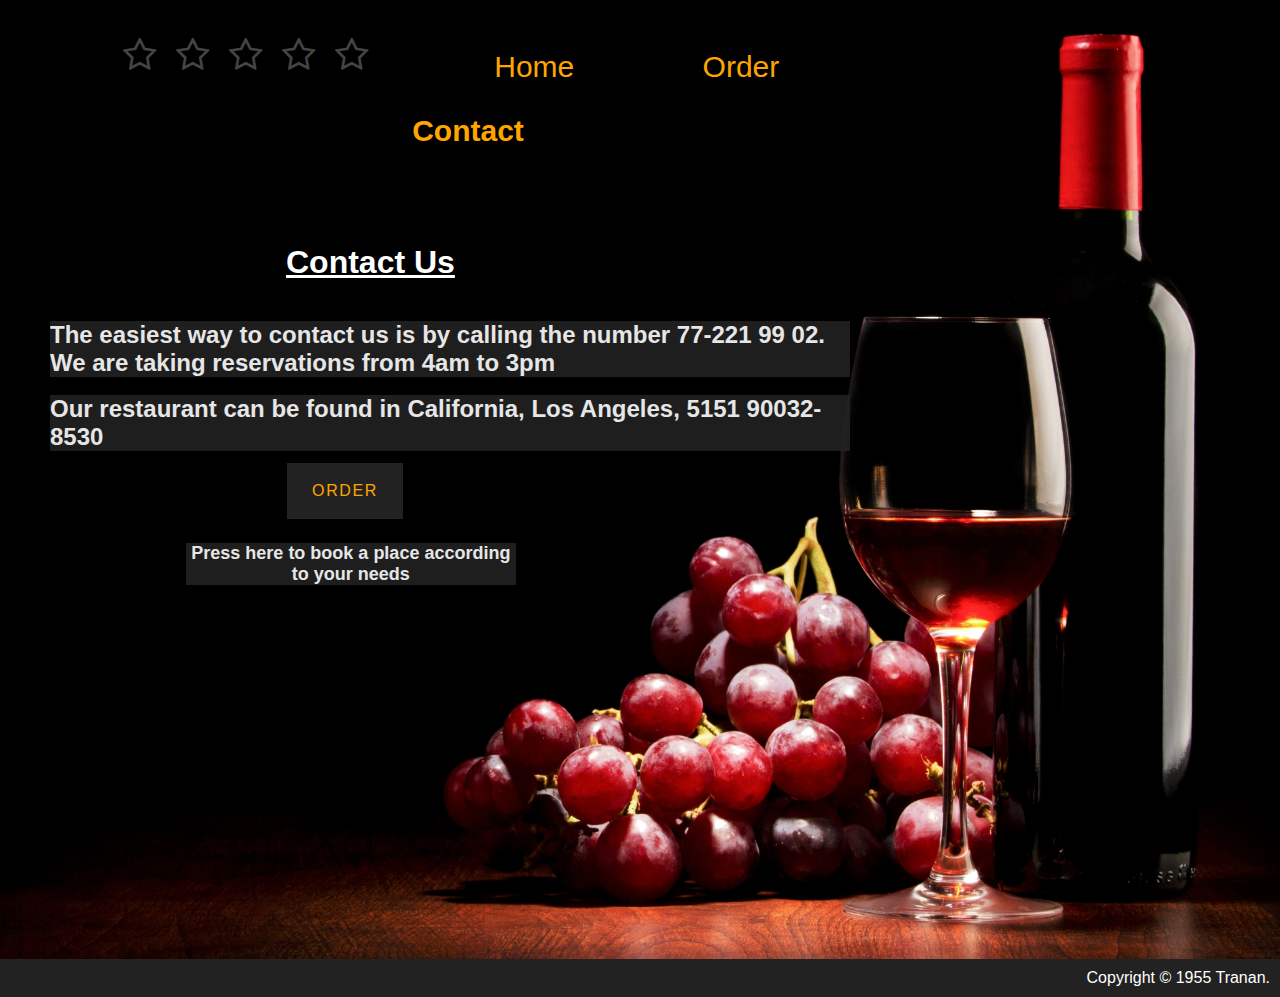
<file: Webiste/site/Contact.html>
<!doctype html>
<html>
<head>
    <meta charset="utf-8">
    <meta name="viewport" content="width=device-width, initial-scale=1">

    <title>Tranan</title>

    <link rel="stylesheet" type="text/css" href="css/Contact.css">
    <link rel="stylesheet" href="//netdna.bootstrapcdn.com/font-awesome/4.2.0/css/font-awesome.min.css">
    <script src="js/slider.js"></script>
</head>

<body>
<div id="wrapper">
    <div id ="content">
        <div id="nav">
            <div class="stars">
                <form action="">
                    <input class="star star-5" id="star-5" type="radio" name="star"/>
                    <label class="star star-5" for="star-5"></label>
                    <input class="star star-4" id="star-4" type="radio" name="star"/>
                    <label class="star star-4" for="star-4"></label>
                    <input class="star star-3" id="star-3" type="radio" name="star"/>
                    <label class="star star-3" for="star-3"></label>
                    <input class="star star-2" id="star-2" type="radio" name="star"/>
                    <label class="star star-2" for="star-2"></label>
                    <input class="star star-1" id="star-1" type="radio" name="star"/>
                    <label class="star star-1" for="star-1"></label>
                </form>
            </div>
            <ul>
                <li><a href="index.html">Home</a></li>
                <li><a href="Order.html">Order</a></li>
                <li><a href="Contact.html" class="selected">Contact</a></li>
            </ul>
        </div>

        <div id="main">


            <h1>Contact Us</h1>
            <br>
            <h3>The easiest way to contact us is by calling the number 77-221 99 02. We are taking reservations from 4am to 3pm</h3>
            <br>
            <h3>Our restaurant can be found in California, Los Angeles, 5151 90032-8530</h3>

            <a href="Order.html">
                <div class="button-fill grey">
                    <div class="button-text">Order</div>
                </div></a>

            <h4>Press here to book a place according to your needs</h4>
            <div id="maps">
                <iframe src="https://www.google.com/maps/embed?pb=!1m18!1m12!1m3!1d3930.6691379764525!2d-118.1762312085001!3d34.06219262042735!2m3!1f0!2f0!3f0!3m2!1i1024!2i768!4f13.1!3m3!1m2!1s0x80c2c5a285c456e3%3A0x2afcd137f76a39d6!2sCalifornia+State+University+Los+Angeles!5e0!3m2!1ssv!2sse!4v1457225595081" width="400" height="300" frameborder="0" style="border:0" allowfullscreen></iframe>
            </div>
        </div>
        <div id="footer">
            Copyright &copy; 1955 Tranan.
            </div>
        </div>
    </div>
</body>
</html>
</file>
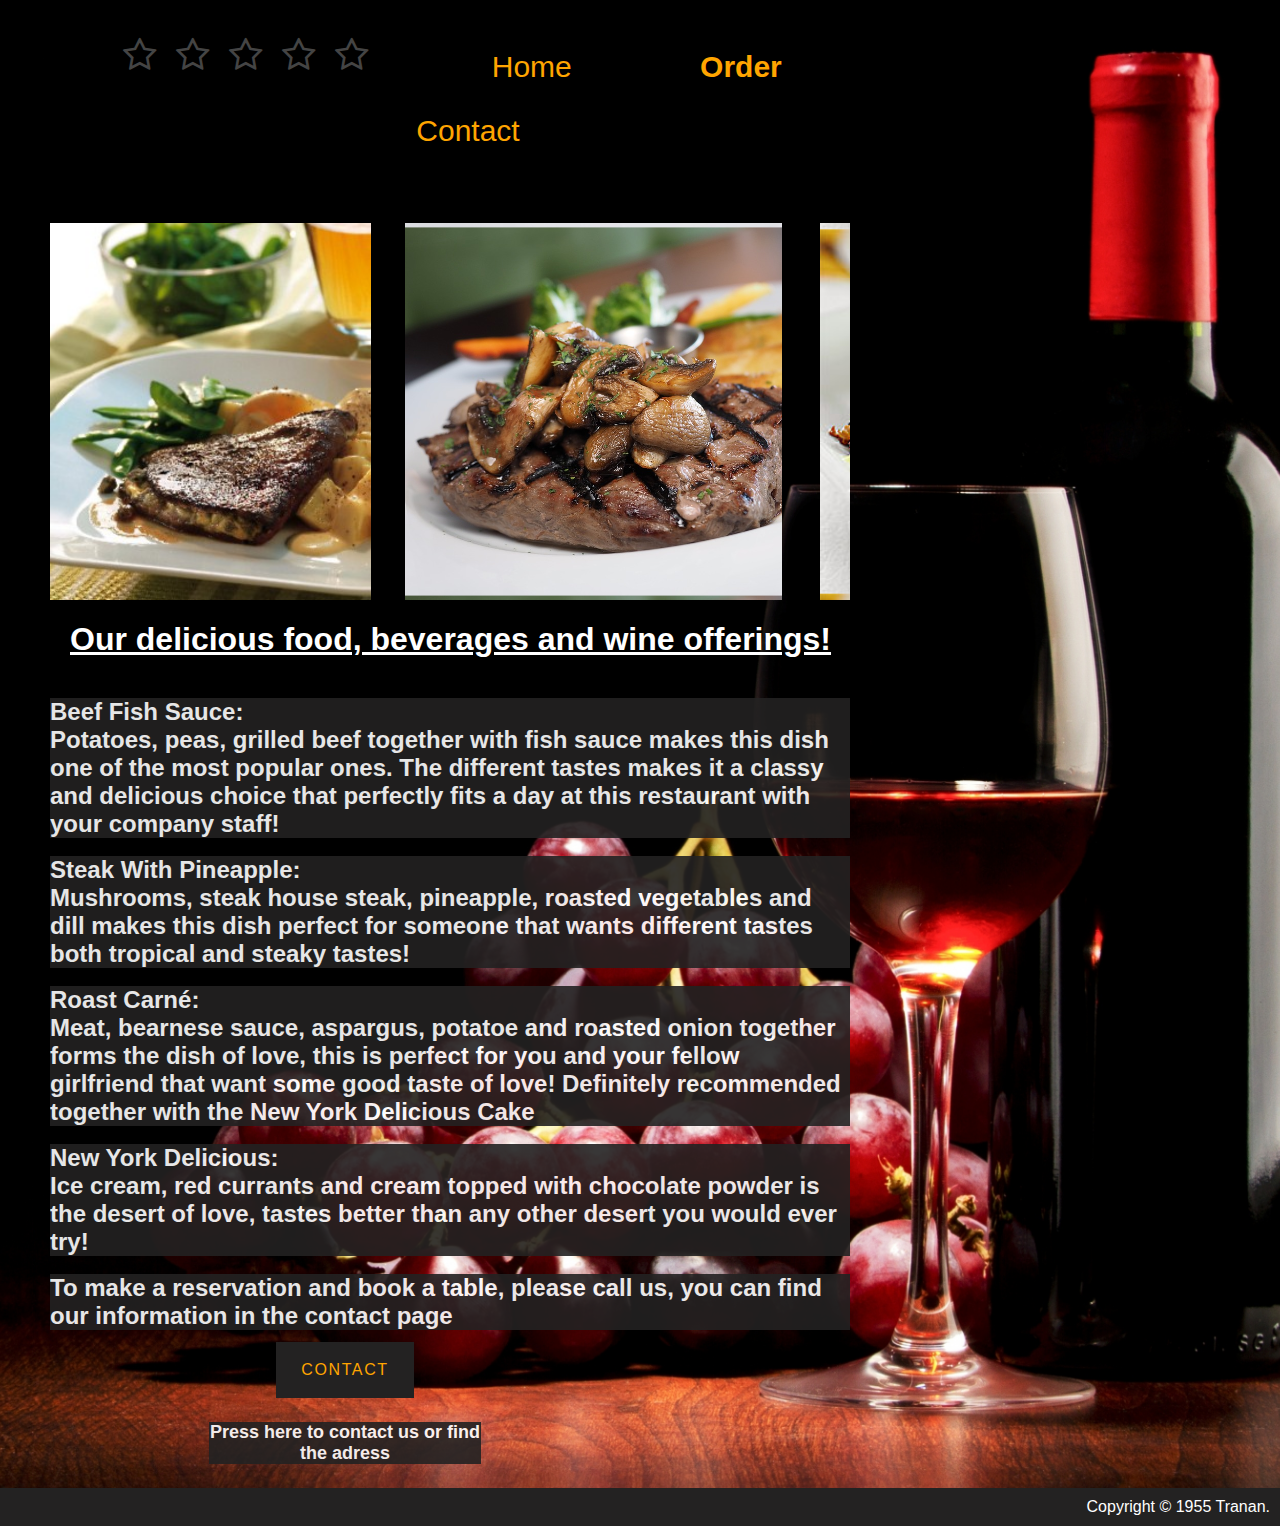
<file: Webiste/site/Order.html>
<!doctype html>
<html>
<head>
    <meta charset="utf-8">
    <meta name="viewport" content="width=device-width, initial-scale=1">

    <title>Tranan</title>

    <link rel="stylesheet" type="text/css" href="css/Order.css">
    <link rel="stylesheet" href="//netdna.bootstrapcdn.com/font-awesome/4.2.0/css/font-awesome.min.css">
    <script src="js/slider.js"></script>
</head>

<body>
<div id="wrapper">
    <div id ="content">
        <div id="nav">
            <div class="stars">
                <form action="">
                    <input class="star star-5" id="star-5" type="radio" name="star"/>
                    <label class="star star-5" for="star-5"></label>
                    <input class="star star-4" id="star-4" type="radio" name="star"/>
                    <label class="star star-4" for="star-4"></label>
                    <input class="star star-3" id="star-3" type="radio" name="star"/>
                    <label class="star star-3" for="star-3"></label>
                    <input class="star star-2" id="star-2" type="radio" name="star"/>
                    <label class="star star-2" for="star-2"></label>
                    <input class="star star-1" id="star-1" type="radio" name="star"/>
                    <label class="star star-1" for="star-1"></label>
                </form>
            </div>
            <ul>
                <li><a href="index.html">Home</a></li>
                <li><a href="Order.html" class="selected">Order</a></li>
                <li><a href="Contact.html">Contact</a></li>
            </ul>
        </div>

        <div id="main">
            <div class="menu">
                <div class="image" style="background-image: url('img/recept-3860-460x345.jpg'); background-size: 140%;">
                    <div>
                        <div>Beef Fish Sauce</div>
                    </div>
                </div><div class="image" style="background-image: url('img/steak.jpg'); background-size: 115%;"> <!-- To fix blank space between divs -->
                <div>
                    <div>Steak With Pineapple</div>
                </div>
            </div>
                <div class="image" style="background-image: url('img/ri_10138_3.jpg'); background-size: 145%;">
                    <div>
                        <div>Roast Carné</div>
                    </div>
                </div><div class="image" style="background-image: url('img/dessert.jpg'); background-size: 130%;">
                <div>
                    <div>New York Delicious</div>
                </div>
            </div>
            </div>

            <h1>Our delicious food, beverages and wine offerings! </h1>
            <br>
            <h3>Beef Fish Sauce: <br> Potatoes, peas, grilled beef together with fish sauce makes this dish one of the most popular ones. The different tastes makes it a classy and delicious choice that perfectly fits a day at this restaurant with your company staff!  </h3>
            <br>
            <h3>Steak With Pineapple: <br> Mushrooms, steak house steak, pineapple, roasted vegetables and dill makes this dish perfect for someone that wants different tastes both tropical and steaky tastes!</h3>
            <br>
            <h3>Roast Carné: <br> Meat, bearnese sauce, aspargus, potatoe and roasted onion together forms the dish of love, this is perfect for you and your fellow girlfriend that want some good taste of love! Definitely recommended together with the New York Delicious Cake </h3>
            <br>
            <h3>New York Delicious: <br> Ice cream, red currants and cream topped with chocolate powder is the desert of love, tastes better than any other desert you would ever try!   </h3>
            <br>
            <h3>To make a reservation and book a table, please call us, you can find our information in the contact page</h3>
            <a href="Contact.html">
                <div class="button-fill grey">
                    <div class="button-text">Contact</div>
                </div></a>

            <h4>Press here to contact us or find the adress</h4>

        </div>
    </div>
    <div id="footer">
        Copyright &copy; 1955 Tranan.
    </div>
</div>
</body>
</html>
</file>
<file: Webiste/site/css/Contact.css>
body {
    margin: 0;
    padding: 0;
}

#maps {
    margin-right: 50%;
    margin-top: 3%;
    margin-bottom: 3%;
}

a {
    text-decoration: none;
    color: orange;
}

#nav ul {
    list-style-type: none;
    margin-top: 25px;
    font-size: 30px;
}

#nav li {
    display: inline-block;
    padding: 24px 60px;
}

#nav li:hover{

    background: #4F0000;
    cursor:pointer;
    transition: background-color 1s ease;
}

h2, h3 {
    margin: 0;
}

#wrapper {
    width: 100%;
    background-image: url("../img/Beautiful-Wine-Wallpaper.jpg");
    background-repeat: no-repeat;
    background-size: cover;
    background-position: 70%;
    margin-left: auto;
    margin-right: auto;
}

#content {
}

#nav {
    padding: 10px 0 10px 0;
    text-align: center;
    line-height: 16px;
    padding-right: 30%;
}

#nav .selected {
    font-weight: bold;

}

#main {
    padding-top: 20px;
    text-align: center;
    margin-left: 50px;
    margin-right: 50px;
}

#main h1 {
    color: #fff;
    text-align: left;
    font-size: 32px;
    text-decoration: underline;
    text-decoration-color: #fff;
    width: 900px;
    margin-left: 20%;
}

#main h3 {
    color: #fff;
    text-align: left;
    font-size: 24px;
    background-color: #232222;
    opacity: 0.9;
    width: 800px;
}

#main h4 {
    color: #fff;
    text-align: center;
    font-size: 18px;
    background-color: #232222;
    opacity: 0.9;
    width: 28%;
    margin-left: 11.5%;
}

#footer {
    clear: both;
    padding: 10px;
    background-color: #232222;
    color: white;
    text-align: right;
}

/* css for five star rating "actually without function" just for the look */

div.stars {
    float: left;
    width: 270px;
    display: inline-block;
    padding-left: 12%;
    padding-top: 3%;
}

input.star { display: none; }
label.star {
    float: right;
    padding: 10px;
    font-size: 36px;
    color: #444;
    transition: all .2s;
}
input.star:checked ~ label.star:before {
    content: '\f005';
    color: #FD4;
    transition: all .25s;
}
input.star-5:checked ~ label.star:before {
    color: #FE7;
    text-shadow: 0 0 20px #952;
}
input.star-1:checked ~ label.star:before { color: #F62; }
label.star:hover { transform: rotate(-15deg) scale(1.3); }
label.star:before {
    content: '\f006';
    font-family: FontAwesome;
}

/* end of css for starts */

/* Button */

* {
    font-family: 'Open Sans', sans-serif;
}
.button-fill {
    text-align: center;
    background: #232222;
    display: inline-block;
    text-transform: uppercase;
    margin-right: 50%;
    margin-top: 1%;
    position: relative;
}

.button-fill.orange {
    background: #f26b43;
}

.button-text {
    padding: 0 25px;
    line-height: 56px;
    letter-spacing: .1em;
}
/* end of button */
</file>
<file: Webiste/site/css/Order.css>
/* this is the css for the js.slider */

#main > .menu {
    width: 100%;
    max-width: 800px;
    height: 377px;
    max-height: 377px;
    overflow-x: scroll;
    overflow-y: hidden;
    white-space: nowrap;
}
#main > .menu > .image {
    vertical-align: top;
    display: inline-table;
    width: 377px;
    height: 377px;
    background-size: 100%;
    background-position: 0;
}
#main > .menu > .image:not(:first-child) {
    margin-left: 34px;
}

#main > .menu > .image > div {
    display: table-cell;
    vertical-align: middle;
    opacity: 0;
    transition: background-color .5s, opacity .2s;
    -moz-user-select: none;
    -webkit-user-select: none;
    user-select: none;
    cursor: default;
}
#main > .menu > .image > div:hover {
    background-color: rgba(0, 0, 0, .5);
    opacity: 1;
}

#main > .menu > .image > div:hover > div {
    transform: scale(1.2, 1.2);
}

#main > .menu > .image > div > div {
    transition: transform .5s;
    color: #fefefe;
    font-size: 24pt;
    width: 100%;
    height: 55px;
    line-height: 55px;
    text-align: center;
    font-weight: 300;
}

/* css js.slider code ends here */

body {
    margin: 0;
    padding: 0;
}

a {
    text-decoration: none;
    color: orange;
}

#nav ul {
    list-style-type: none;
    margin-top: 25px;
    font-size: 30px;
}

#nav li {
    display: inline-block;
    padding: 24px 60px;
}

#nav li:hover{

    background: #4F0000;
    cursor:pointer;
    transition: background-color 1s ease;
}

h2, h3 {
    margin: 0;
}

#wrapper {
    width: 100%;
    background-image: url("../img/Beautiful-Wine-Wallpaper.jpg");
    background-repeat: no-repeat;
    background-size: cover;
    background-position: 75%;
    margin-left: auto;
    margin-right: auto;
}

#content {
}

#nav {
    padding: 10px 0 10px 0;
    text-align: center;
    line-height: 16px;
    padding-right: 30%;
}

#nav .selected {
    font-weight: bold;
}

#main {
    padding-top: 20px;
    text-align: center;
    margin-left: 50px;
    margin-right: 50px;
}

#main h1 {
    color: #fff;
    text-align: left;
    font-size: 32px;
    text-decoration: underline;
    text-decoration-color: #fff;
    width: 900px;
    margin-left: 20px;
}

#main h3 {
    color: #fff;
    text-align: left;
    font-size: 24px;
    background-color: #232222;
    opacity: 0.9;
    width: 800px;
}

#main h4 {
    color: #fff;
    text-align: center;
    font-size: 18px;
    background-color: #232222;
    opacity: 0.9;
    width: 23%;
    margin-left: 13.5%;
}

#footer {
    clear: both;
    padding: 10px;
    background-color: #232222;
    color: white;
    text-align: right;
}

/* css for five star rating "actually without function" just for the look */

div.stars {
    float: left;
    width: 270px;
    display: inline-block;
    padding-left: 12%;
    padding-top: 3%;
}

input.star { display: none; }
label.star {
    float: right;
    padding: 10px;
    font-size: 36px;
    color: #444;
    transition: all .2s;
}
input.star:checked ~ label.star:before {
    content: '\f005';
    color: #FD4;
    transition: all .25s;
}
input.star-5:checked ~ label.star:before {
    color: #FE7;
    text-shadow: 0 0 20px #952;
}
input.star-1:checked ~ label.star:before { color: #F62; }
label.star:hover { transform: rotate(-15deg) scale(1.3); }
label.star:before {
    content: '\f006';
    font-family: FontAwesome;
}

/* end of css for starts */

/* Button */

* {
    font-family: 'Open Sans', sans-serif;
}
.button-fill {
    text-align: center;
    background: #232222;
    display: inline-block;
    text-transform: uppercase;
    margin-right: 50%;
    margin-top: 1%;
    position: relative;
}

.button-fill.orange {
    background: #f26b43;
}

.button-text {
    padding: 0 25px;
    line-height: 56px;
    letter-spacing: .1em;
}

/* end of button */
</file>
